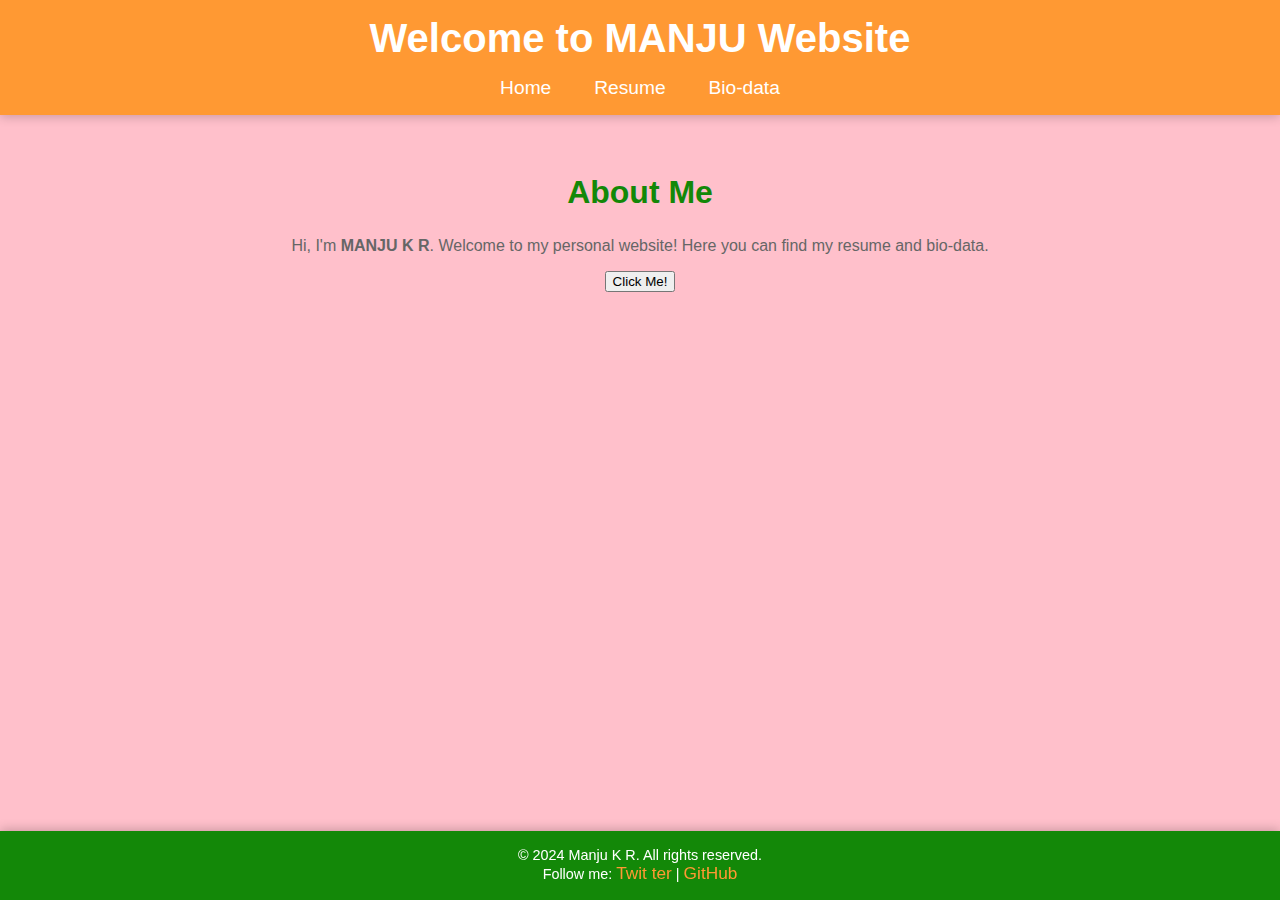
<file: index.html>
<!DOCTYPE html>
<html lang="en">
<head>
 <meta charset="UTF-8">
 <meta name="viewport" content="width=device-width, initialscale=1.0">
 <title>Manju K R Website</title>
 <linkrel="stylesheet"
href="https://cdnjs.cloudflare.com/ajax/libs/font-awe
some/6.5.0/css/all.min.css">
 <link rel="stylesheet" href="styles.css">
</head>
<body>
 <header>
 <h1>Welcome to MANJU Website</h1>
 <nav>
 <a href="index.html"><i class="fas fa-home"></i> Home</a>
 <a href="resume.html"><i class="fas fa-file-alt"></i>
Resume</a>
 <a href="bio.html"><i class="fas fa-user"></i> Bio-data</a>
 </nav>
 </header>
 <main>
 <h2>About Me</h2>
 <p>Hi, I'm <strong>MANJU K R</strong>. Welcome to my
personal website! Here you can
find my resume and bio-data.</p>
 <button onclick="alert('Thanks for visiting!')">Click
Me!</button>
 </main>
 <footer>
 <p>&copy; 2024 Manju K R. All rights reserved.</p>
 <p>Follow me:
 <a href="https://twitter.com" target="_blank"><i class="fab fatwitter"></i> Twit
ter</a> |
 <a href="https://github.com" target="_blank"><i class="fab fagithub"></i>
GitHub</a>
 </p>
 </footer>
</body>
</html>
</file>
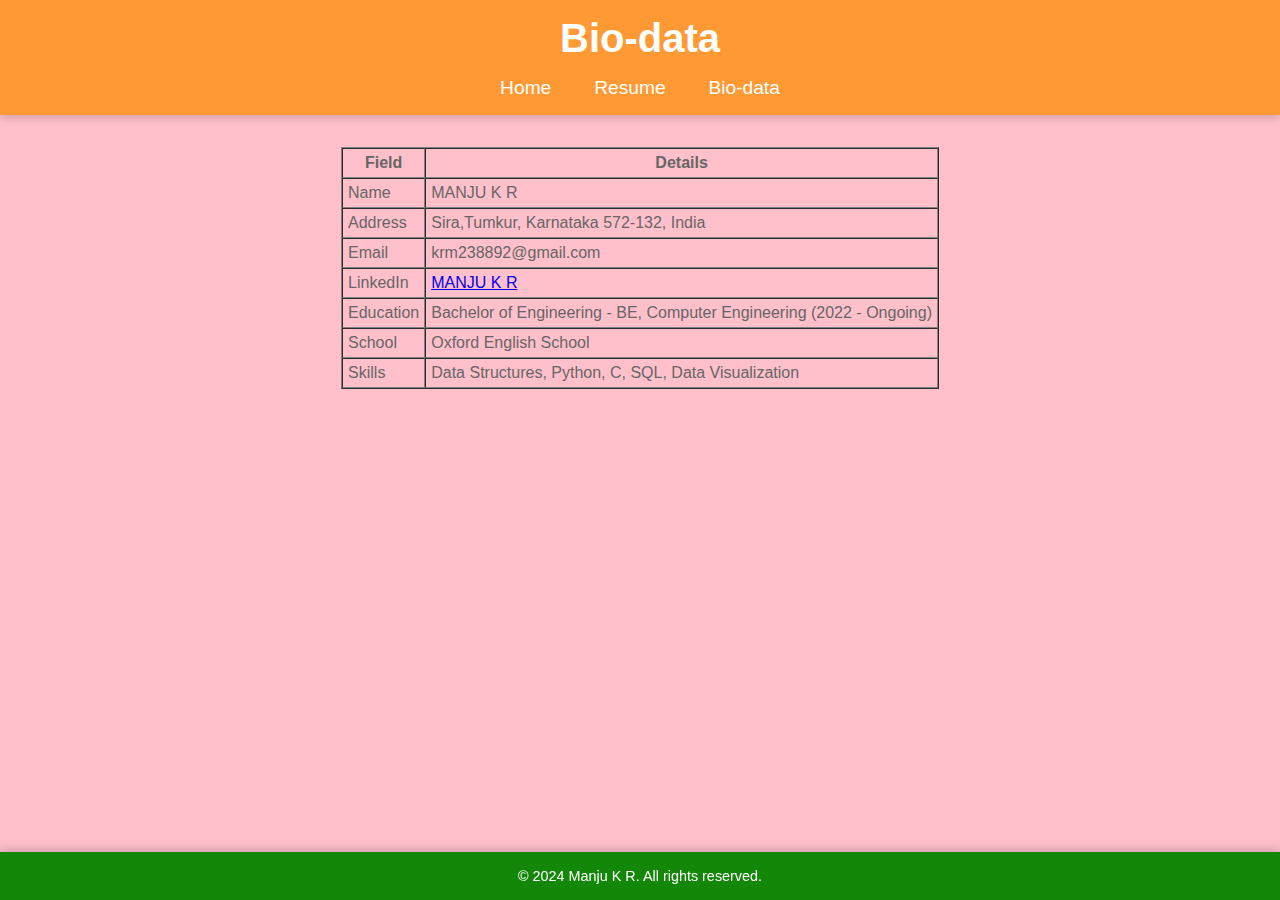
<file: bio.html>
<!DOCTYPE html>
<html lang="en">
<head>
<meta charset="UTF-8">
<meta name="viewport" content="width=device-width, initial-scale=1.0">
<title>Bio-data</title>
<link rel="stylesheet" href="styles.css">
</head>
<body>
<header>
<h1>Bio-data</h1>
<nav>
<a href="index.html">Home</a>
<a href="resume.html">Resume</a>
<a href="bio.html">Bio-data</a>
</nav>
</header>
<main>
<center>
<table border="1" cellspacing="0" cellpadding="5">
<tr>
<th>Field</th>
<th>Details</th>
</tr>
<tr>
<td>Name</td>
<td>MANJU K R</td>
</tr>
<tr>
<td>Address</td>
<td>Sira,Tumkur, Karnataka 572-132, India</td>
</tr>
<tr>
<td>Email</td>
<td>krm238892@gmail.com</td>
</tr>
<tr>
<td>LinkedIn</td>
<td><a href="https://www.linkedin.com/in/manju-k-r-7a568931a"
target="_blank">MANJU K R</a></td>
</tr>
<tr>
<td>Education</td>
<td>Bachelor of Engineering - BE, Computer Engineering (2022 -
Ongoing)</td>
</tr>
<tr>
<td>School</td>
<td>Oxford English School</td>
</tr>
<tr>
<td>Skills</td>
<td>Data Structures, Python, C, SQL, Data Visualization</td>
</tr>
</table>
</center>
</main>
<footer>
<p>&copy; 2024 Manju K R. All rights reserved.</p>
</footer>
</body>
</html>
</file>
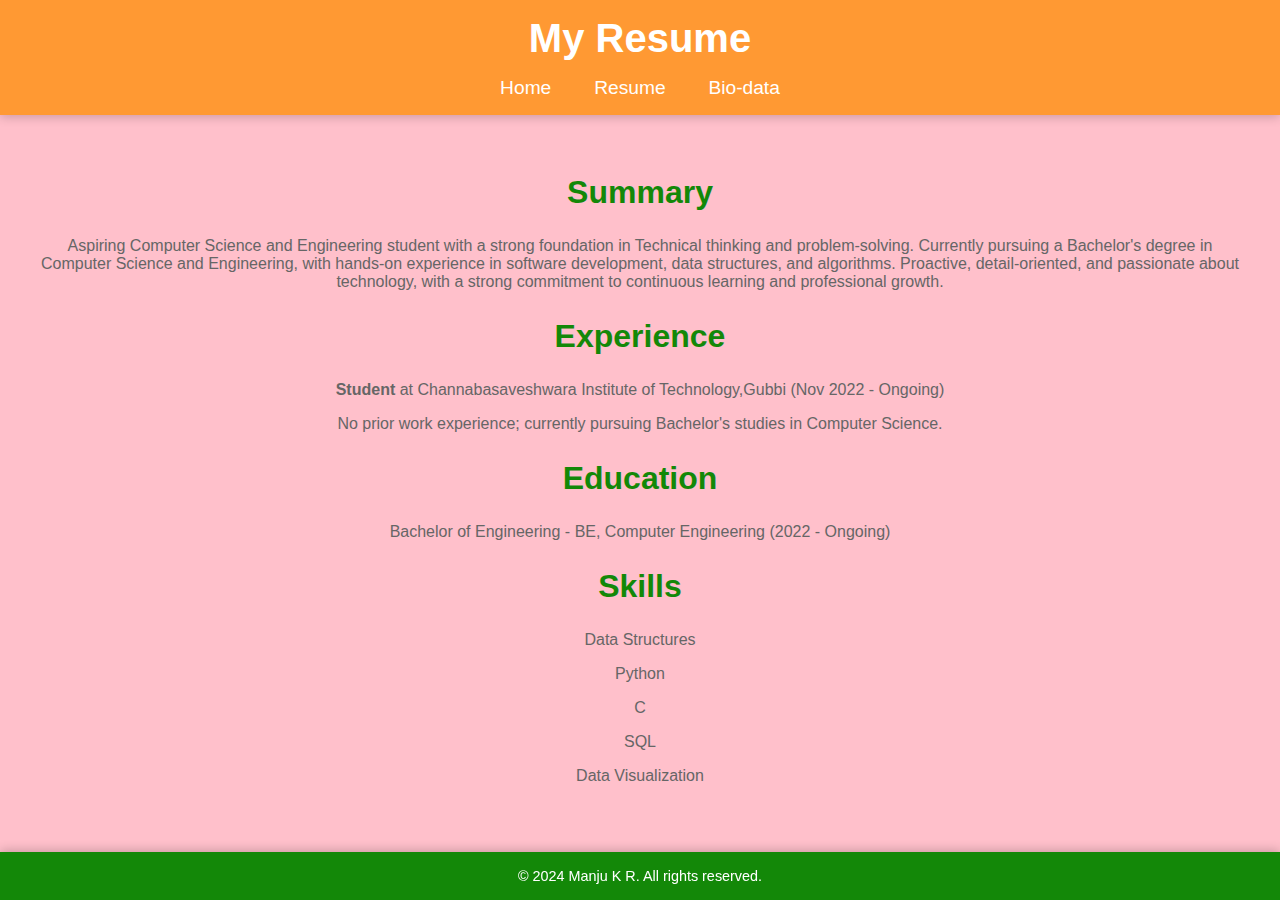
<file: resume.html>
<!DOCTYPE html>
<html lang="en">
<head>
<meta charset="UTF-8">
<meta name="viewport" content="width=device-width, initial-scale=1.0">
<title>Resume</title>
<link rel="stylesheet" href="styles.css">
</head>
<body>
<header>
<h1>My Resume</h1>
<nav>
<a href="index.html">Home</a>
<a href="resume.html">Resume</a>
<a href="bio.html">Bio-data</a>
</nav>
</header>
<main>
<h2>Summary</h2>
<p>Aspiring Computer Science and Engineering student with a strong foundation
in Technical thinking and problem-solving. Currently pursuing a Bachelor's degree in
Computer Science and Engineering, with hands-on experience in software development, data
structures, and algorithms. Proactive, detail-oriented, and passionate about technology, with a
strong commitment to continuous learning and professional growth.</p>
<h2>Experience</h2>
<p><strong>Student</strong> at Channabasaveshwara Institute of Technology,Gubbi
(Nov 2022 - Ongoing)</p>
<p>No prior work experience; currently pursuing Bachelor's studies in Computer
Science.</p>
<h2>Education</h2>
<p>Bachelor of Engineering - BE, Computer Engineering (2022 -
Ongoing)</p>
<h2>Skills</h2>
<p>Data Structures</p>
<p>Python</p>
<P>C</P>
<p>SQL</p>
<p>Data Visualization</p>
</main>
<footer>
<p>&copy; 2024 Manju K R. All rights reserved.</p>
</footer>
</body>
</html>
</file>
<file: styles.css>
body {        
    margin: 0;
    font-family: 'Arial', sans-serif;
    background: pink; 
    color: #666;
}
header {
    background: #FF9933; /* Saffron */
    color: #fff;
    padding: 1em 0;
    text-align: center;
    box-shadow: 0 2px 10px rgba(0, 0, 0, 0.2);
}
header h1 {
    margin: 0;
    font-size: 2.5em;
    animation: glow 1.5s infinite alternate;
}
@keyframes glow {
    from { text-shadow: 0 0 5px #fff; }
    to { text-shadow: 0 0 20px #FFDD44; } /* Golden glow */
}
nav {
    margin-top: 1em;
}
nav a {
    color: #fff;
    text-decoration: none;
    margin: 0 1em;
    font-size: 1.2em;
    transition: color 0.3s ease;
}
nav a:hover {
    color: #FFDD44; /* Accent saffron */
}
main {
    padding: 2em;
    text-align: center;
    animation: fadeIn 2s ease;
}
@keyframes fadeIn {
    from { opacity: 0; transform: translateY(20px); }
    to { opacity: 1; transform: translateY(0); }
}
main h2 {
    font-size: 2em;
    color: #138808; /* Green */
}
footer {
    background: #138808; /* Green */
    color: #fff;
    text-align: center;
    padding: 1em 0;
    position: fixed;
    bottom: 0;
    width: 100%;
    box-shadow: 0 -2px 10px rgba(0, 0, 0, 0.2);
}
footer p {
    margin: 0;
    font-size: 0.9em;
}
footer a {
    color: #FF9933; /* Saffron */
    text-decoration: none;
    font-size: 1.2em;
}
footer a:hover {
    text-decoration: underline;
}
</file>
